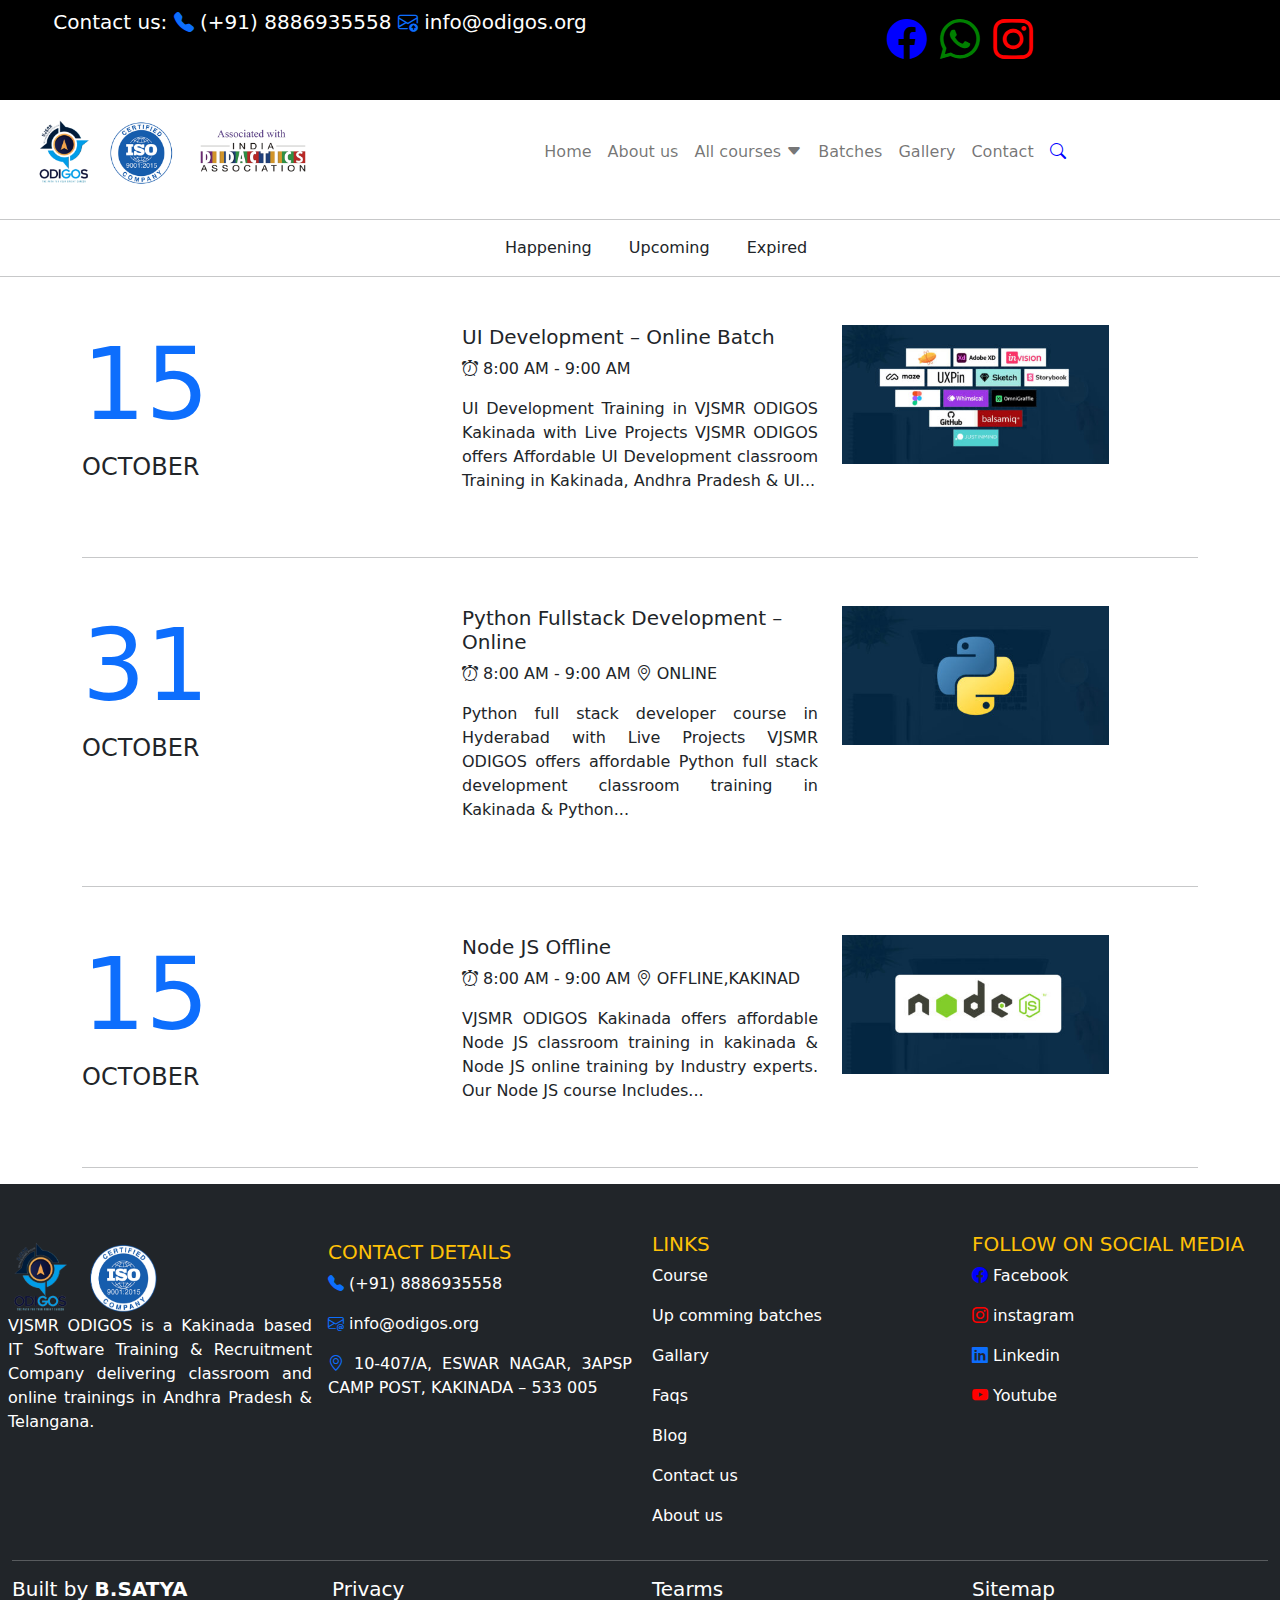
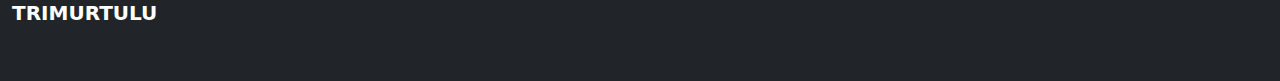
<file: batches.html>
<!DOCTYPE html>
<html lang="en">
<head>
    <meta charset="UTF-8">
    <meta name="viewport" content="width=device-width, initial-scale=1.0">
    <title>Document</title>
    <link rel="stylesheet" href="odigos.css">
    <script src="odigos.js"></script>
    <link rel="stylesheet" href="css/bootstrap.min.css">
    <script src="js/bootstrap.min.js"></script>
    <link rel="stylesheet" href="https://cdn.jsdelivr.net/npm/bootstrap-icons@1.11.1/font/bootstrap-icons.css">
    <link
    rel="stylesheet"
    href="https://cdnjs.cloudflare.com/ajax/libs/animate.css/4.1.1/animate.min.css"
  />
  <script src="https://code.jquery.com/jquery-3.7.1.min.js"></script>

</head>
<body>
    <section class=" heading container-fluid text-center">

        <div class="row">
            <div class="col-6">
        <h5>Contact us:
            <a href="tel: (+91) 8886935558"><i class="bi bi-telephone-fill"></i></a>
            <span> (+91) 8886935558</span>
            <a href="mailto: info@odigos.org"><i class="bi bi-envelope-arrow-up"></i></a>
            <span> info@odigos.org</span>
        </h5>
            </div>
            <div class="col-6">
                <li><a href=""><i class="bi bi-facebook"></i></a>
                </li>
                <li><a href=""><i class="bi bi-whatsapp"></i></a>
                </li>
                <li><a href=""><i class="bi bi-instagram"></i></a>
                </li>
            </div>
        </div>
    </section>
   
        
    <header class="container-fluid text-center">
        
        <nav class="navbar navbar-expand-md navbar-light">
            <a href="#" class="navbar-brand w-25">
                <img src="odigos LOGOs-1.png" alt="" class="img-fluid">
            </a>
            
            <button class="navbar-toggler" type="button btn-danger" data-bs-target="#mynav" data-bs-toggle="collapse">
                <span class="navbar-toggler-icon"></span>
            </button>
            <div id="mynav" class="collapse navbar-collapse justify-content-center">
                <ul class="navbar-nav">
                    <li class="nav-item">
                        <a href="index.html" class="nav-link">Home</a>
                    </li>
                    <li class="nav-item">
                        <a href="about us.html" class="nav-link">About us</a>
                    </li>
                    <li class="nav-item">
                        <a href="" class="nav-link">All courses <i class="bi bi-caret-down-fill"></i></a>
                        <ul class="dropdown">
                            <a href="" class="nav-link">ui develoment</a>
                            <a href="" class="nav-link">ui/ux degine</a>
                            <a href="" class="nav-link">python full stack</a>
                            <a href="" class="nav-link">java full stack</a>
                            <a href="" class="nav-link">power bi</a>
                            <a href="" class="nav-link">react js developer</a>
                            <a href="" class="nav-link">node js developer</a>
                            <a href="" class="nav-link">sales force</a>
                            <a href="" class="nav-link">dot net</a>
                            <a href="" class="nav-link">mern stack</a>
                            <a href="" class="nav-link">django</a>
                            <a href="" class="nav-link">database</a>



                        </ul>
                    </li>
                    <li class="nav-item">
                        <a href="batches.html" class="nav-link">Batches</a>
                    </li>
                    
                    <li class="nav-item">
                        <a href="gallery.html" class="nav-link">Gallery</a>
                    </li>
                    <li class="nav-item">
                        <a href="contact.html" class="nav-link">Contact</a>
                    </li>
                    <li class="nav-item">
                        <a href="" class="nav-link"><i class="bi bi-search"></i></a>
                    </li>
                </ul>
            </div>
        </nav>
    </div>

    </header>
   <hr>
   <section class="text-center container">
    <ul>
        <a href=""><li class="px-3 text-dark">Happening</li></a>
        <a href="#footer"><li class="px-3 text-dark">Upcoming</li></a>
        <a href="#footer"><li class="px-3 text-dark">Expired</li></a>
        
       </ul>
       <style>
        a{
            text-decoration: none;
        }
       </style>
      


   </section>
   <hr>
<section class="container text-left">
    <div class="row my-5">
        <div class="col-4">
            <h1 class="text-primary num">15</h1>
            <h4>OCTOBER</h4>

        </div>
    <div class="col-12 col-md-12 col-xl-4">
        <h5 class="se">UI Development – Online Batch</h5>
        <p>
            <i class="bi bi-alarm"></i> <span> 8:00 AM - 9:00 AM
        </p>
        <p>UI Development Training in VJSMR ODIGOS Kakinada with Live Projects VJSMR ODIGOS offers Affordable UI Development classroom Training in Kakinada, Andhra Pradesh & UI...</p>
    </div>
    <div class="col-12 col-md-12 col-xl-4">
        <img src="bi1.jpg" alt="" class="img-fluid w-75">
    </div>
    </div>
    <hr>

    <div class="row my-5">
        <div class="col-12 col-md-12 col-xl-4">
            <h1 class="text-primary num">31</h1>
            <h4>OCTOBER</h4>

        </div>
    <div class="col-12 col-md-12 col-xl-4">
        <h5 class="se">Python Fullstack Development – Online</h5>
        <p>
            <i class="bi bi-alarm"></i> <span> 8:00 AM - 9:00 AM  <i class="bi bi-geo-alt"></i>  ONLINE</span>
        </p>
        <p>Python full stack developer course in Hyderabad with Live Projects VJSMR ODIGOS offers affordable Python full stack development classroom training in Kakinada & Python...</p>
    </div>
    <div class="col-12 col-md-12 col-xl-4">
        <img src="bi2.jpg" alt="" class="img-fluid w-75">
    </div>
    </div>
    <hr>

    <div class="row my-5">
        <div class="col-4 col-12 col-md-12 col-xl-4">
            <h1 class="text-primary num">15</h1>
            <h4>OCTOBER</h4>

        </div>
    <div class="col-4 col-12 col-md-12 col-xl-4">
        <h5 class="se">Node JS Offline</h5>
        <p>
            <i class="bi bi-alarm"></i> <span> 8:00 AM - 9:00 AM  <i class="bi bi-geo-alt"></i>  OFFLINE,KAKINAD</span>
        </p>
        <p>VJSMR ODIGOS Kakinada offers affordable Node JS classroom training in kakinada & Node JS online training by Industry experts. Our Node JS course Includes...</p>
    </div>
    <div class="col-4 col-12 col-md-12 col-xl-4">
        <img src="bi3.jpg" alt="" class="img-fluid w-75">
    </div>
    </div>
    <hr>
</section>



<footer class="bg-dark text-white py-5" id="footer">
    <div class="container-fluid text-left text-md-left">
        <div class="row text-left">
            <div class="col-12 col-md-12 col-xl-3 col-sm-12 p-2">
                <img src="olf.png" alt="" class="w-50">
                <p>VJSMR ODIGOS is a Kakinada based IT Software Training & Recruitment Company delivering classroom and online trainings in Andhra Pradesh & Telangana. </p>
            </div>
        <div class="col-12 col-md-12 col-xl-3 col-sm-12 p-2">
            <h5 class="text-uppercase text-warning">Contact Details</h5>
            <p>
                <a href="tel:ntact Details
                +91 8886935558"><i class="bi bi-telephone-fill"></i></a>
                <span> (+91) 8886935558</span>
            </p>
            <p>
                <a href="mailto:
                info@odigos.org"><i class="bi bi-envelope-at"></i></a>
                <span>  info@odigos.org</span>
            </p>
            <p>
                <a href=":
                "><i class="bi bi-geo-alt"></i></a>
                <span>  10-407/A, ESWAR NAGAR, 3APSP CAMP POST, KAKINADA – 533 005</span>
            </p>
        </div>
        <div class="col-12 col-md-12 col-xl-3 col-sm-12">
            <h5 class="text-uppercase text-warning">LINKS</h5>
           <p>Course</p>
           <p>Up comming batches</p>
           <p>Gallary</p>
           <p>Faqs</p>
           <p>Blog</p>
           <p>Contact us</p>
           <p>About us</p>

        </div>
        <div class="col-12 col-md-12 col-xl-3 col-sm-12">
            <h5 class="text-uppercase text-warning">Follow on Social Media</h5>
            <p><a href=""><i class="bi bi-facebook"></i></a>
                <span>Facebook</span>
            </p>
            <p><a href=""><i class="bi bi-instagram"></i></a>
                <span>instagram</span>
            </p>
            <p><a href=""><i class="bi bi-linkedin"></i></a>
                <span>Linkedin</span>
            </p>
            <p><a href=""><i class="bi bi-youtube"></i></a>
                <span>Youtube</span>
            </p>
            
        </div>

        </div>
        <hr>
        <div class="row">
        <div class="col-12 col-md-12 col-xl-3 col-sm-12">
            <h5>Built by <strong>B.SATYA TRIMURTULU</strong></h5>
        </div>
        <div class="col-12 col-md-12 col-xl-3 col-sm-12">
            <h5>Privacy</h5>
        </div>
        <div class="col-12 col-md-12 col-xl-3 col-sm-12">
            <h5>Tearms</h5>
        </div>
        <div class="col-12 col-md-12 col-xl-3 col-sm-12">
            <h5>Sitemap</h5>
        </div>
    </div>
    </div>

</footer>
</body>
</html>
</file>
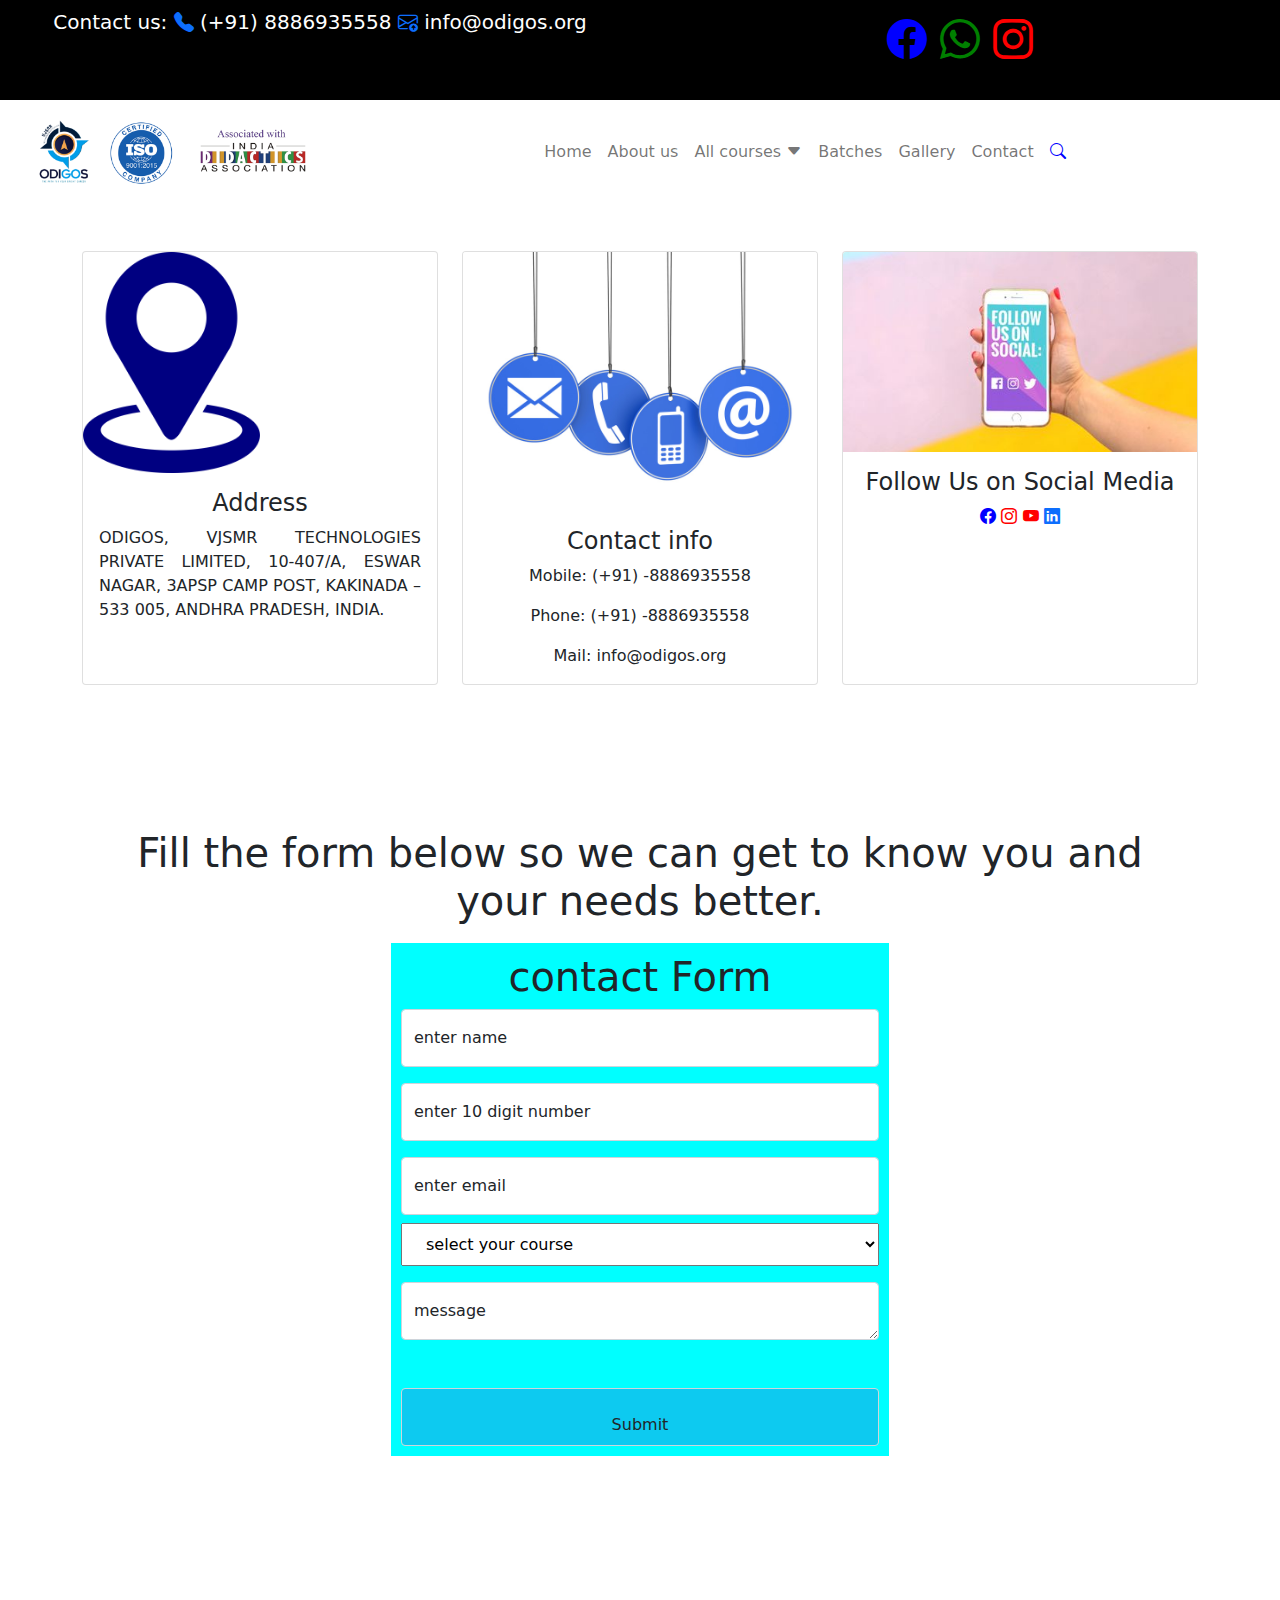
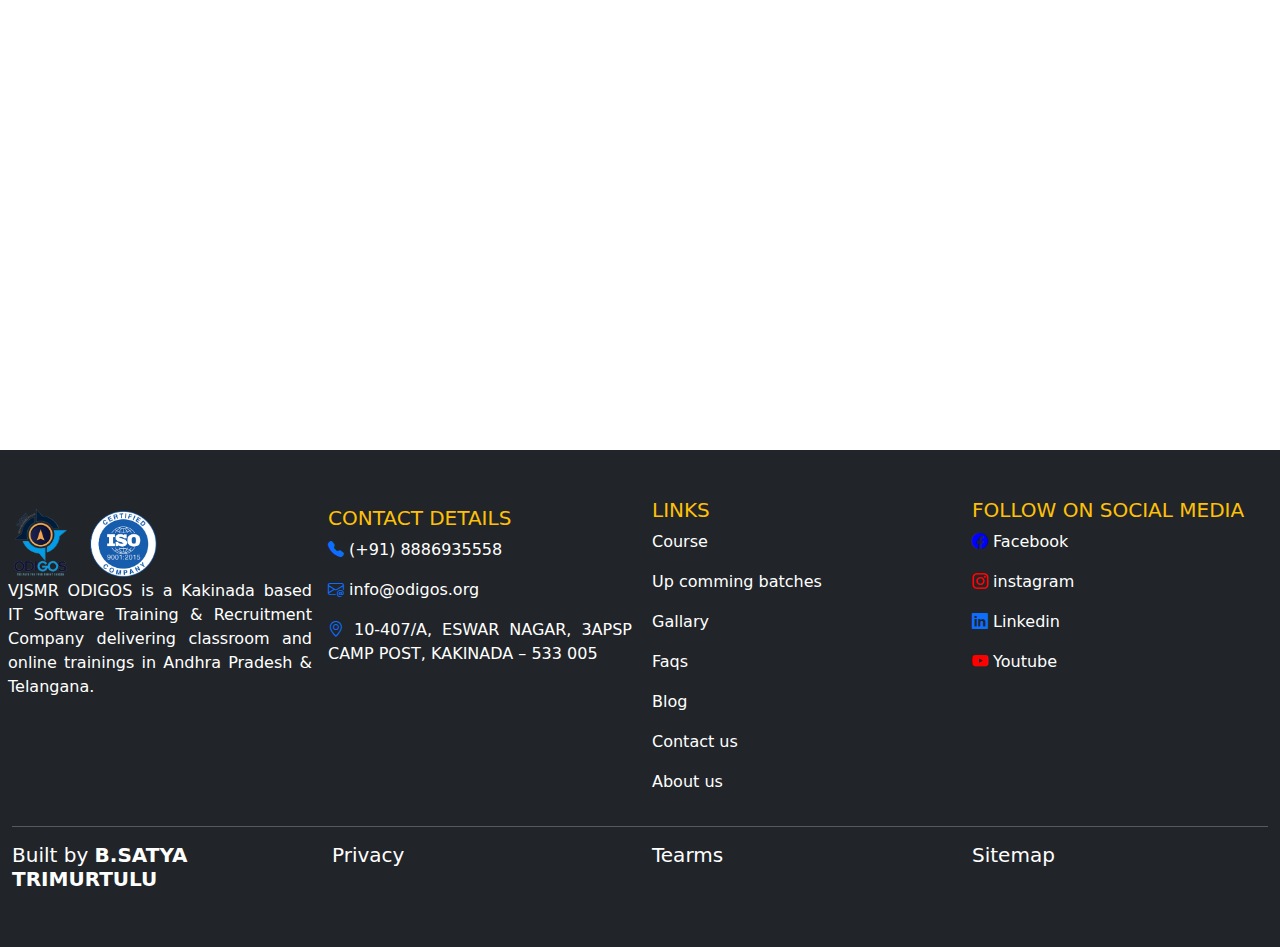
<file: contact.html>
<!DOCTYPE html>
<html lang="en">
<head>
    <meta charset="UTF-8">
    <meta name="viewport" content="width=device-width, initial-scale=1.0">
    <title>Document</title>
    <link rel="stylesheet" href="odigos.css">
    <script src="odigos.js"></script>
    <link rel="stylesheet" href="css/bootstrap.min.css">
    <script src="js/bootstrap.min.js"></script>
    <link rel="stylesheet" href="https://cdn.jsdelivr.net/npm/bootstrap-icons@1.11.1/font/bootstrap-icons.css">
    <link
    rel="stylesheet"
    href="https://cdnjs.cloudflare.com/ajax/libs/animate.css/4.1.1/animate.min.css"
  />
</head>
<body>
    
    <section class=" heading container-fluid text-center">

        <div class="row">
            <div class="col-6">
        <h5>Contact us:
            <a href="tel: (+91) 8886935558"><i class="bi bi-telephone-fill"></i></a>
            <span> (+91) 8886935558</span>
            <a href="mailto: info@odigos.org"><i class="bi bi-envelope-arrow-up"></i></a>
            <span> info@odigos.org</span>
        </h5>
            </div>
            <div class="col-6">
                <li><a href=""><i class="bi bi-facebook"></i></a>
                </li>
                <li><a href=""><i class="bi bi-whatsapp"></i></a>
                </li>
                <li><a href=""><i class="bi bi-instagram"></i></a>
                </li>
            </div>
        </div>
    </section>
   
        
    <header class="container-fluid text-center">
        
        <nav class="navbar navbar-expand-md navbar-light">
            <a href="#" class="navbar-brand w-25">
                <img src="odigos LOGOs-1.png" alt="" class="img-fluid">
            </a>
            
            <button class="navbar-toggler" type="button btn-danger" data-bs-target="#mynav" data-bs-toggle="collapse">
                <span class="navbar-toggler-icon"></span>
            </button>
            <div id="mynav" class="collapse navbar-collapse justify-content-center">
                <ul class="navbar-nav">
                    <li class="nav-item">
                        <a href="index.html" class="nav-link">Home</a>
                    </li>
                    <li class="nav-item">
                        <a href="about us.html" class="nav-link">About us</a>
                    </li>
                    <li class="nav-item">
                        <a href="" class="nav-link">All courses <i class="bi bi-caret-down-fill"></i></a>
                        <ul class="dropdown">
                            <a href="" class="nav-link">ui develoment</a>
                            <a href="" class="nav-link">ui/ux degine</a>
                            <a href="" class="nav-link">python full stack</a>
                            <a href="" class="nav-link">java full stack</a>
                            <a href="" class="nav-link">power bi</a>
                            <a href="" class="nav-link">react js developer</a>
                            <a href="" class="nav-link">node js developer</a>
                            <a href="" class="nav-link">sales force</a>
                            <a href="" class="nav-link">dot net</a>
                            <a href="" class="nav-link">mern stack</a>
                            <a href="" class="nav-link">django</a>
                            <a href="" class="nav-link">database</a>



                        </ul>
                    </li>
                    <li class="nav-item">
                        <a href="batches.html" class="nav-link">Batches</a>
                    </li>
                   
                    <li class="nav-item">
                        <a href="gallery.html" class="nav-link">Gallery</a>
                    </li>
                    <li class="nav-item">
                        <a href="contact.html" class="nav-link">Contact</a>
                    </li>
                    <li class="nav-item">
                        <a href="" class="nav-link"><i class="bi bi-search"></i></a>
                    </li>
                </ul>
            </div>
        </nav>
    </div>

    </header>
    
<section class="container my-5">
    <div class="row text-center">
        <div class="col-12 col-md-12 col-lg-4 mb-5">
            <div class="card h-100 se1">
                <img class="card-img-top w-50" src="location.png" alt="Title">
                <div class="card-body">
                    <h4 class="card-title">Address</h4>
                    <p class="card-text">ODIGOS, VJSMR TECHNOLOGIES PRIVATE LIMITED, 10-407/A, ESWAR NAGAR, 3APSP CAMP POST, KAKINADA – 533 005, ANDHRA PRADESH, INDIA.</p>
                </div>
            </div>

        </div>

        <div class="col-12 col-md-12 col-lg-4 mb-5">
            <div class="card h-100 se1">
                <img class="card-img-top" src="contact-information.jpg" alt="Title">
                <div class="card-body">
                    <h4 class="card-title">Contact info</h4>
                    <p class="card-text text-center">Mobile: (+91) -8886935558</p>
                      <p class="card-text text-center">  Phone: (+91) -8886935558</p>
                      <p class="card-text text-center"> Mail: info@odigos.org</p>
                </div>
            </div>

        </div>


        <div class="col-12 col-md-12 col-lg-4 mb-5">
            <div class="card h-100 se1">
                <img class="card-img-top" src="phone.jpg" alt="Title">
                <div class="card-body">
                    <h4 class="card-title">Follow Us on Social Media</h4>
                    <p class="text-center">
                        <a href="https://www.facebook.com/profile.php?id=100094198689418"><i class="bi bi-facebook"></i></a>
                        <a href="https://www.instagram.com/vjs_odigos/?igshid=ZDc4ODBmNjlmNQ%3D%3D"><i class="bi bi-instagram"></i></a>
                        <a href="https://www.youtube.com/@VJSMR_Odigos"><i class="bi bi-youtube"></i></a>
                        <a href="https://www.linkedin.com/company/vjsmr-odiogs-technolgies-pvt-ltd/"><i class="bi bi-linkedin"></i></a>
                    </p>
                </div>
            </div>

        </div>

    </div>
</section>
<section class="container text-center my-2 p-5">
   
        
   
    <h1 >Fill the form below so we can get to know you and your needs better.</h1>
    </div>
    <div>
    </div>
    
   <section class="container">
        <div class="row">
        <div class="col-12 col-md-12 col-sm-12 col-lg-6 mx-auto">
            <form action="https://formspree.io/f/mleyzrlv"method="POST" name="contact" onsubmit=" return validate()">
                <h1>contact Form</h1>
        
                
                <div class="form-floating">
                <input type="text" id="username" placeholder="enter name" name="username" class="form-control">
                <label for="formId1">enter name</label>
                </div>
                
                <p id="usernote" class="bg-danger"></p>
                <div class="form-floating">
                <input type="tel" id="mobile" placeholder="enter 10 digit number" name="mobile"class="form-control">
                <label for="formId1">enter 10 digit number</label>
                </div>
                <p id="mobilenote"></p>
                <div class="form-floating">
                <input type="email" name="email" id="email" placeholder="enter email" class="form-control">
                <label for="formId1">enter email</label>
                </div>
                
                <select name="course" id="course" class="my-2">
                    <option value="" hidden >select your course</option>
                    <option value="ui digine">ui degine</option>
                    <option value="ui dep">ui developement</option>
                          
                </select>
               
                <div class="form-floating mt-2 mb-5">
                <textarea name="message" id="message" cols="60" rows="60" placeholder="message;"class="form-control"></textarea>
                <label for="formId1">message</label>
                </div>
                <div class="form-floating">
                    <input type="submit"class="form-control bg-info">
        
                
                <label for="formId1"></label>
            
            
        </div>
        </div>
        </div>
            </form>
        </div>
    </div>
    </div>
   </section>
    
</div>
</div>
</div>
</section>
<section class="container d-flex justify-content-center my-5 ">
    <div class="row">
        <div class="col-6 mr-5"></div>
    <iframe src="https://www.google.com/maps/embed?pb=!1m18!1m12!1m3!1d3815.373792178175!2d82.24435097496134!3d17.0053256136995!2m3!1f0!2f0!3f0!3m2!1i1024!2i768!4f13.1!3m3!1m2!1s0x3a3829bc20cb9423%3A0x7fddd34af1463712!2sOdigos%20Software%20Training%20Institute!5e0!3m2!1sen!2sin!4v1696238728166!5m2!1sen!2sin" width="600" height="450" style="border:0;" allowfullscreen="" loading="lazy" referrerpolicy="no-referrer-when-downgrade"></iframe>
</div>

</div>
</section>

<footer class="bg-dark text-white py-5">
    <div class="container-fluid text-left text-md-left">
        <div class="row text-left">
            <div class="col-12 col-md-12 col-xl-3 col-sm-12 p-2">
                <img src="olf.png" alt="" class="w-50">
                <p>VJSMR ODIGOS is a Kakinada based IT Software Training & Recruitment Company delivering classroom and online trainings in Andhra Pradesh & Telangana. </p>
            </div>
        <div class="col-12 col-md-12 col-xl-3 col-sm-12 p-2">
            <h5 class="text-uppercase text-warning">Contact Details</h5>
            <p>
                <a href="tel:ntact Details
                +91 8886935558"><i class="bi bi-telephone-fill"></i></a>
                <span> (+91) 8886935558</span>
            </p>
            <p>
                <a href="mailto:
                info@odigos.org"><i class="bi bi-envelope-at"></i></a>
                <span>  info@odigos.org</span>
            </p>
            <p>
                <a href=":
                "><i class="bi bi-geo-alt"></i></a>
                <span>  10-407/A, ESWAR NAGAR, 3APSP CAMP POST, KAKINADA – 533 005</span>
            </p>
        </div>
        <div class="col-12 col-md-12 col-xl-3 col-sm-12">
            <h5 class="text-uppercase text-warning">LINKS</h5>
           <p>Course</p>
           <p>Up comming batches</p>
           <p>Gallary</p>
           <p>Faqs</p>
           <p>Blog</p>
           <p>Contact us</p>
           <p>About us</p>

        </div>
        <div class="col-12 col-md-12 col-xl-3 col-sm-12">
            <h5 class="text-uppercase text-warning">Follow on Social Media</h5>
            <p><a href=""><i class="bi bi-facebook"></i></a>
                <span>Facebook</span>
            </p>
            <p><a href=""><i class="bi bi-instagram"></i></a>
                <span>instagram</span>
            </p>
            <p><a href=""><i class="bi bi-linkedin"></i></a>
                <span>Linkedin</span>
            </p>
            <p><a href=""><i class="bi bi-youtube"></i></a>
                <span>Youtube</span>
            </p>
            
        </div>

        </div>
        <hr>
        <div class="row">
        <div class="col-12 col-md-12 col-xl-3 col-sm-12">
            <h5>Built by <strong>B.SATYA TRIMURTULU</strong></h5>
        </div>
        <div class="col-12 col-md-12 col-xl-3 col-sm-12">
            <h5>Privacy</h5>
        </div>
        <div class="col-12 col-md-12 col-xl-3 col-sm-12">
            <h5>Tearms</h5>
        </div>
        <div class="col-12 col-md-12 col-xl-3 col-sm-12">
            <h5>Sitemap</h5>
        </div>
    </div>
    </div>

</footer>
</body>
</html>
</file>
<file: odigos.css>
header{
    background-color: white;
    position:sticky;
    text-align: center;
    z-index: 1;
    top: 0%;
    
}


ul li{
    cursor: pointer;  
    transition-duration: 1s;
}
ul li:hover{
    text-decoration: underline;
    color: blue;
    font-size:20px;
}

.section{
    width: 100%;
    height: 100%;
    z-index: 0;
    align-items: start;
    display: flex;

}
body{
    margin:0%;
}
.bg{
    background-image:url('odi2.jpg');
    background-position:fixed;
    background-repeat:no-repeat;
    background-size:cover;
    width:100%;
    height:100vh;
}
.bg2{
    background-image:url('odi4.webp');
    background-position:fixed;
    background-repeat:no-repeat;
    background-size:cover;
    width:100%;
    height:100vh;
}
.bg1{
    background-image:url('odi3.jpeg');
    background-position:fixed;
    background-repeat:no-repeat;
    background-size:cover;
    width:100%;
    height:auto;
}
*{
    box-sizing: border-box;
}
.img1{
    background-image:url('rb.webp');
    background-position:fixed;
    background-repeat:no-repeat;
    background-size:cover;
    width:100%;
    height:100vh;
}
.heading{
    font-size:40px;
}
form{
    width: 100%;
    margin: auto;
    padding: 10px;
    margin-top: 10px;
    text-align: center;
   background-color: aqua;
   
}


.cb{
    color: black;
}

.cb h1{
    
    text-align: center;
   animation-name:chanegecolor;
   animation-duration: 3s;
   animation-iteration-count: infinite;
}


ul li ul.dropdown{
    display: block;
    position: absolute;
}

ul li ul.dropdown{
    display: none;
    
}

ul li a:hover{
    text-decoration: underline;
}

ul li:hover ul.dropdown{
    display: block;
    background-color: white;
    color: blue;
}







@keyframes chanegecolor {
    0%{
        color:green ;
        opacity: 0;
    }
    25%{
        color:blue;
    }

    25%{
        color:red;
    }

    75%{
        color:yellow;
    }

    100%{
       color:indigo;
    }
}

input,select,textarea{
    width: 100%;
    padding: 10px 20px;
    margin-bottom: 10px;
}

.p1{
    color: aqua;
    background-color: red;
}
.my{
    margin-bottom: 60px;
}
.heading{
    background-color: black;
    width:100%;
    height: 100px;
    padding:10px;
    color:white;
    clear: both;
}
.bi-telephone{
    background-color:black;
}
.bi-facebook{
    color: blue;
}
.bi-search{
    color: blue;
}
.bi-whatsapp{
    color: green;
}
.bi-instagram{
    color: red;
}
li{
    display:inline;
}
.c1{
    width: auto;
    height:50vh ;
}
.c2{
    display:flex;
}
.float{
    clear: both;
    display: table;
    float: left;
    display: flex;
    display: inline;
}
p{
    text-align: justify;
}
.w{
    width:50%;
    height:50%;
}
.c4{
    padding-top: 0px;
    padding-bottom: 1px;
    position: absolute;
    top: 25%;
    left: 70%;
}


.bi-youtube{
    color: red;
}
.cs{
    height: 50vh;
}
.f1{
    width: 30%;
    margin: auto;
    padding: 10px;
    margin-top: 10px;
    text-align: center;
}
.w1{
    background-color: red;

}

.he{
    background-color:wheat;
}
.box{
    transition-duration: 1s;
}

.box:hover{
    box-shadow: 1px 10px 10px orange;
}

.parent{
    position: relative;
}
.child{
    position:fixed;
    top: 22%;
    left: 70%;
    bottom: 20%;
}

a{
    text-decoration: none;
}

.num{
    font-size: 100px;
}
.se:hover{
    color: blue;
}

.se1:hover{
    box-shadow: 10px 10px 10px rgb(70, 83, 70);
}
</file>
